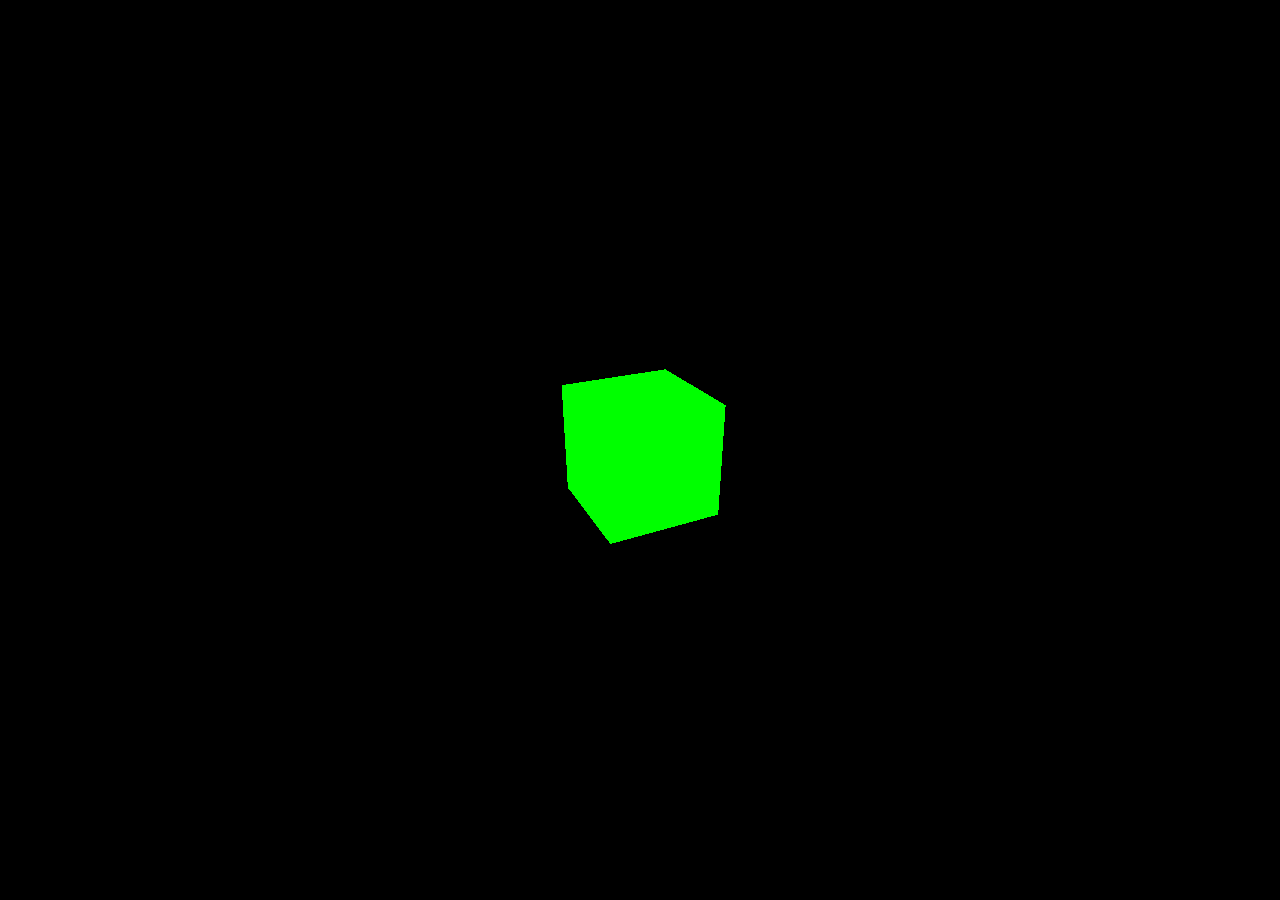
<file: src/cat.html>
<!DOCTYPE html>
<html lang="en">

<head>
  <meta charset="utf-8" />
  <title>FunAnimals</title>
  <base href="/" />
  <meta name="viewport" content="width=device-width, initial-scale=1" />
  <link rel="icon" type="image/x-icon" href="favicon.ico" />
  <link rel="stylesheet" href="https://stackpath.bootstrapcdn.com/bootstrap/4.4.1/css/bootstrap.min.css"
    integrity="sha384-Vkoo8x4CGsO3+Hhxv8T/Q5PaXtkKtu6ug5TOeNV6gBiFeWPGFN9MuhOf23Q9Ifjh" crossorigin="anonymous" />
</head>

<body>
  <app-root></app-root>
  <script src="https://code.jquery.com/jquery-3.3.1.slim.min.js"></script>
  <script src="https://cdnjs.cloudflare.com/ajax/libs/popper.js/1.14.6/umd/popper.min.js"></script>
  <script src="https://stackpath.bootstrapcdn.com/bootstrap/4.2.1/js/bootstrap.min.js"></script>
  <script src="https://cdn.jsdelivr.net/npm/bootstrap@5.0.0-beta1/dist/css/bootstrap.min.css"></script>
  <script src="https://cdn.jsdelivr.net/npm/bootstrap@5.0.0-beta1/dist/js/bootstrap.bundle.min.js"></script>
  <!-- <script src="assets/three.min.js"></script> -->
  <script src="assets/three.js"></script>
  <script src="assets/OrbitControls.js"></script>
  <script src="assets/GLTFLoader.js"></script>
  <div id="cat3d"></div>
</body>

</html>
<script>
  const scene = new THREE.Scene();
  const camera = new THREE.PerspectiveCamera(75, window.innerWidth / window.innerHeight, 0.1, 1000);

  const renderer = new THREE.WebGLRenderer();
  renderer.setSize(window.innerWidth, window.innerHeight);
  document.body.appendChild(renderer.domElement);

  const geometry = new THREE.BoxGeometry();
  const material = new THREE.MeshBasicMaterial({ color: 0x00ff00 });
  const cube = new THREE.Mesh(geometry, material);
  scene.add(cube);

  camera.position.z = 5;

  // const loader = new THREE.GLTFLoader();
  // loader.load('cat.glb', function (gltf) {
  //   scene.add(gltf.scene);
  // }, undefined, function (error) {

  //   console.error(error);

  // });


  const animate = function () {
    requestAnimationFrame(animate);

    cube.rotation.x += 0.01;
    cube.rotation.y += 0.01;

    renderer.render(scene, camera);
  };

  animate();
</script>
</file>
